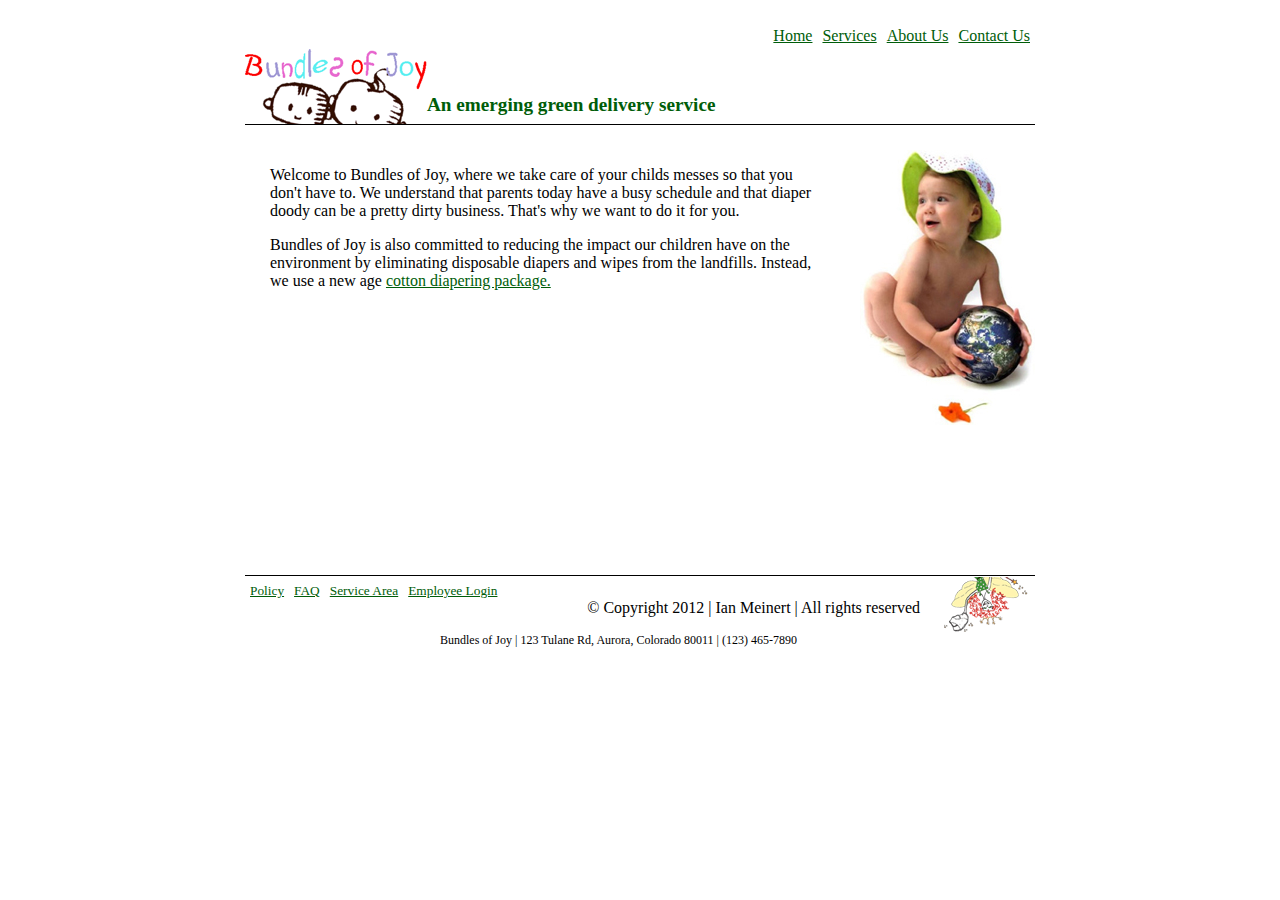
<file: index.htm>
<!DOCTYPE HTML PUBLIC "-//W3C//DTD HTML 4.01 Transitional//EN" "http://www.w3.org/TR/html4/loose.dtd">
<html><!-- InstanceBegin template="/Templates/publicSite.dwt" codeOutsideHTMLIsLocked="false" -->
<head>
    <meta http-equiv="Content-Type" content="text/html; charset=utf-8" />    
    <!-- Mimic use the highest mode available-->
    <meta http-equiv="X-UA-Compatible" content="IE=Emulate IE7" >
	<link href="styles/styles.css" rel="stylesheet" type="text/css">
<!-- InstanceBeginEditable name="head" -->
    <meta name="Keywords" content="" />
    <meta name="Description" content="" />

	<title>Bundles of Joy</title>
<!-- InstanceEndEditable -->
</head>

<body>
	<div id="header">
		<div id="nav">
			<ul>
                <li><a href="contact.htm">Contact Us</a></li>
                <li><a href="about.htm">About Us</a></li> 
				<li><a href="services.htm">Services</a></li>
				<li><a href="index.htm">Home</a></li>
			</ul>
		</div>
       	<a href="index.htm"><img src="images/logo.png" title="Bundles of Joy Logo" alt="Bundles of Joy logo" /></a>
        <p>An emerging green delivery service</p>

    </div>

    <div id="main">
    <!-- InstanceBeginEditable name="body" -->
    <div id="homeContent">
        <div>
            <p>Welcome to Bundles of Joy, where we take care of your childs messes so that you don't have to. We understand that parents today have a busy schedule and that diaper doody can be a pretty dirty business. That's why we want to do it for you.</p>
            <p>Bundles of Joy is also committed to reducing the impact our children have on the environment by eliminating disposable diapers and wipes from the landfills. Instead, we use a new age <a href="services.htm">cotton diapering package.</a></p>
        </div>
        <div>
            <img src="images/baby.jpg" alt="picture of a baby holding the world" width="175" height="275" />
        </div>
    </div>
    <!-- InstanceEndEditable -->
    </div>
    <div id="footer">
        <div id="nav">
            <ul>
                    <li><a href="policy.htm">Policy</a></li>
                    <li><a href="faq.htm">FAQ</a></li>
                    <li><a href="servicearea.htm">Service Area</a></li>
                    <li><a href="internal/login.php">Employee Login</a></li>
            </ul>
        </div>
        <div id="fairy">
        	<img src="images/fairy.png" title="Diaper Fairy" alt="Diaper fairy" />
        </div>
        <div id="copy">
    		<p>&copy; Copyright 2012 | Ian Meinert | All rights reserved</p>
        </div>
        <div class="contact"><p>Bundles of Joy | 123 Tulane Rd, Aurora, Colorado 80011 | (123) 465-7890</p></div>        
    </div>
</body>
<!-- InstanceEnd --></html>
</file>
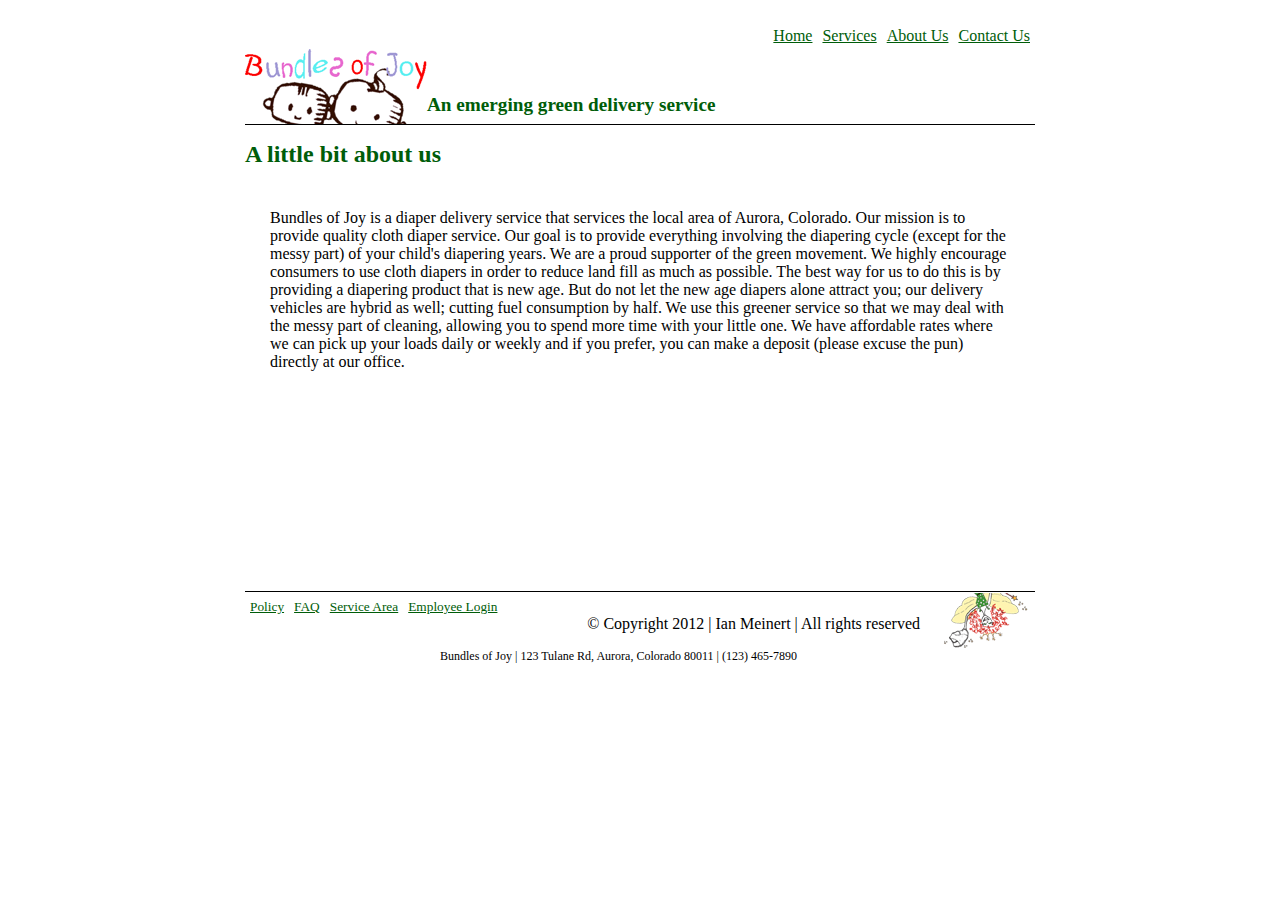
<file: about.htm>
<!DOCTYPE HTML PUBLIC "-//W3C//DTD HTML 4.01 Transitional//EN" "http://www.w3.org/TR/html4/loose.dtd">
<html><!-- InstanceBegin template="/Templates/publicSite.dwt" codeOutsideHTMLIsLocked="false" -->
<head>
    <meta http-equiv="Content-Type" content="text/html; charset=utf-8" />    
    <!-- Mimic use the highest mode available-->
    <meta http-equiv="X-UA-Compatible" content="IE=Emulate IE7" >
	<link href="styles/styles.css" rel="stylesheet" type="text/css">
<!-- InstanceBeginEditable name="head" -->
    <meta name="Keywords" content="" />
    <meta name="Description" content="" />

	<title>About Us</title>
<!-- InstanceEndEditable -->
</head>

<body>
	<div id="header">
		<div id="nav">
			<ul>
                <li><a href="contact.htm">Contact Us</a></li>
                <li><a href="about.htm">About Us</a></li> 
				<li><a href="services.htm">Services</a></li>
				<li><a href="index.htm">Home</a></li>
			</ul>
		</div>
       	<a href="index.htm"><img src="images/logo.png" title="Bundles of Joy Logo" alt="Bundles of Joy logo" /></a>
        <p>An emerging green delivery service</p>

    </div>

    <div id="main">
    <!-- InstanceBeginEditable name="body" -->
    <h1>A little bit about us</h1>
	<p>Bundles of Joy is a diaper delivery service that services the local area of Aurora, Colorado. Our mission is to provide quality cloth diaper service. Our goal is to provide everything involving the diapering cycle (except for the messy part) of your child's diapering years. We are a proud supporter of the green movement. We highly encourage consumers to use cloth diapers in order to reduce land fill as much as possible. The best way for us to do this is by providing a diapering product that is new age. But do not let the new age diapers alone attract you; our delivery vehicles are hybrid as well; cutting fuel consumption by half. We use this greener service so that we may deal with the messy part of cleaning, allowing you to spend more time with your little one. We have affordable rates where we can pick up your loads daily or weekly and if you prefer, you can make a deposit (please excuse the pun) directly at our office.</p>
	<!-- InstanceEndEditable -->
    </div>
    <div id="footer">
        <div id="nav">
            <ul>
                    <li><a href="policy.htm">Policy</a></li>
                    <li><a href="faq.htm">FAQ</a></li>
                    <li><a href="servicearea.htm">Service Area</a></li>
                    <li><a href="internal/login.php">Employee Login</a></li>
            </ul>
        </div>
        <div id="fairy">
        	<img src="images/fairy.png" title="Diaper Fairy" alt="Diaper fairy" />
        </div>
        <div id="copy">
    		<p>&copy; Copyright 2012 | Ian Meinert | All rights reserved</p>
        </div>
        <div class="contact"><p>Bundles of Joy | 123 Tulane Rd, Aurora, Colorado 80011 | (123) 465-7890</p></div>        
    </div>
</body>
<!-- InstanceEnd --></html>
</file>
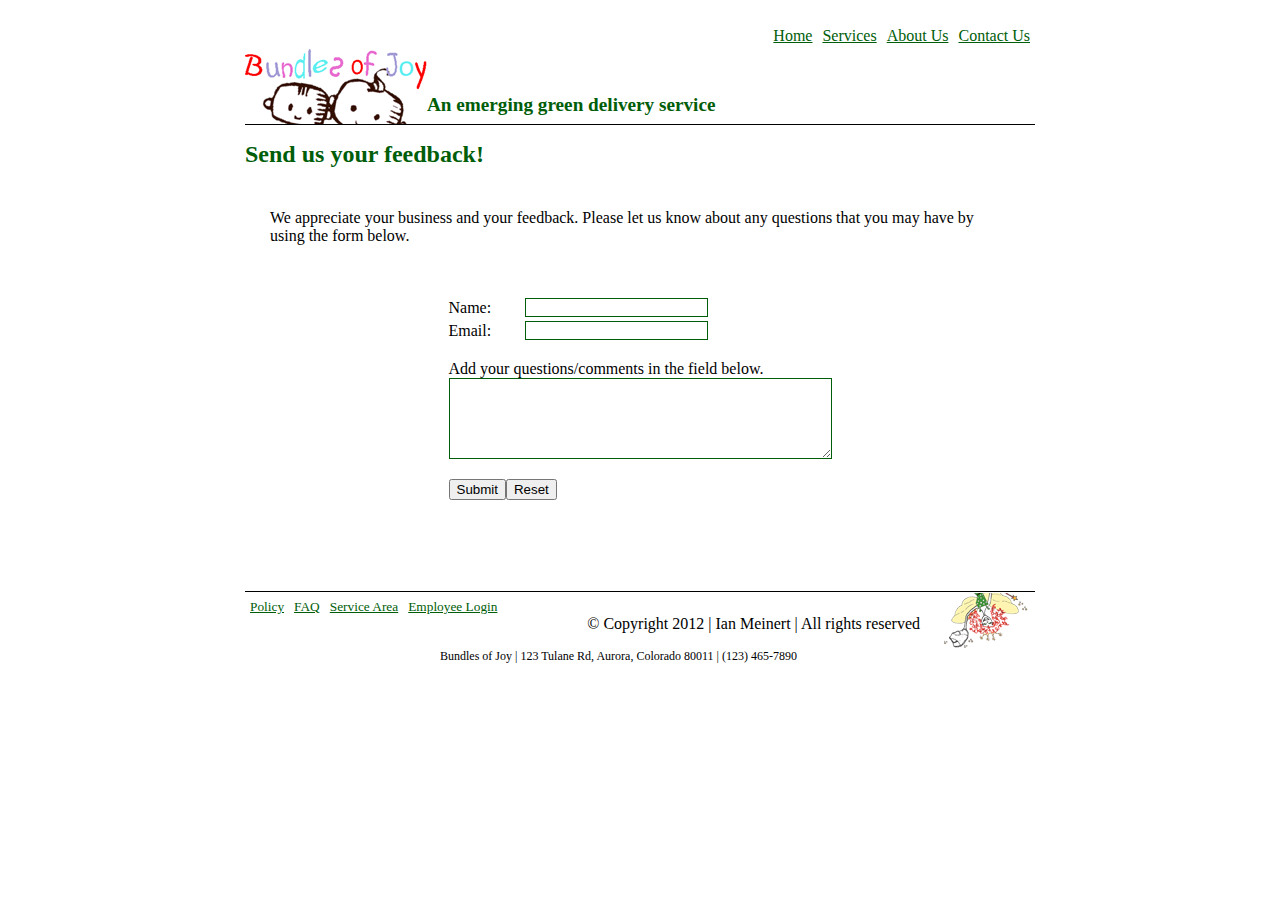
<file: contact.htm>
<!DOCTYPE HTML PUBLIC "-//W3C//DTD HTML 4.01 Transitional//EN" "http://www.w3.org/TR/html4/loose.dtd">
<html><!-- InstanceBegin template="/Templates/publicSite.dwt" codeOutsideHTMLIsLocked="false" -->
<head>
    <meta http-equiv="Content-Type" content="text/html; charset=utf-8" />    
    <!-- Mimic use the highest mode available-->
    <meta http-equiv="X-UA-Compatible" content="IE=Emulate IE7" >
	<link href="styles/styles.css" rel="stylesheet" type="text/css">
<!-- InstanceBeginEditable name="head" -->
    <meta name="Keywords" content="" />
    <meta name="Description" content="" />

	<script src="scripts/SpryValidationTextField.js" type="text/javascript"></script>
    <script src="scripts/SpryValidationTextarea.js" type="text/javascript"></script>
    <link href="styles/SpryValidationTextField.css" rel="stylesheet" type="text/css">
    <link href="styles/SpryValidationTextarea.css" rel="stylesheet" type="text/css">
    
    <title>Contact Us</title>
<!-- InstanceEndEditable -->
</head>

<body>
	<div id="header">
		<div id="nav">
			<ul>
                <li><a href="contact.htm">Contact Us</a></li>
                <li><a href="about.htm">About Us</a></li> 
				<li><a href="services.htm">Services</a></li>
				<li><a href="index.htm">Home</a></li>
			</ul>
		</div>
       	<a href="index.htm"><img src="images/logo.png" title="Bundles of Joy Logo" alt="Bundles of Joy logo" /></a>
        <p>An emerging green delivery service</p>

    </div>

    <div id="main">
    <!-- InstanceBeginEditable name="body" -->
    <div id="contact">
    	<h1>Send us your feedback!</h1>
		<p>We appreciate your business and your feedback. Please let us know about any questions that you may have by using the form below.</p>
        <form action="mailto:ian.meinert@smail.rasmussen.edu" method="post" name="contactForm">
            <table>
                <tr>
                    <td>Name:</td>
                    <td>
                      <span id="sprytextfield1">
                            <input name="name" type="text" size="20" maxlength="20"><br />
                            <span class="textfieldRequiredMsg">Please include your name.</span>
                        </span>
                    </td>
                </tr>
                <tr>
                    <td>Email:</td>
                  	<td>
                      <span id="sprytextfield2">
                            <input name="email" type="text" size="20" maxlength="50"><br />
                            <span class="textfieldRequiredMsg">A valid email address is required.</span>
                        </span>
                    </td>
                </tr>
                <tr>
					<td colspan="2">
                    	<p>Add your questions/comments in the field below.<br />
						<span id="sprytextarea1">
                            <span class="textareaRequiredMsg">Did you forget to add your question/comment?</span>
                            <textarea name="comments" cols="45" rows="5"></textarea>
                        </span></p>
                  	</td>
                    
                </tr>
                <tr>
                	<td colspan="2">
                    <input name="Submit" type="submit"><input name="Reset" type="reset">
                    </td>
            
          </table>
        </form>
    </div>
	<script type="text/javascript">
		var sprytextfield1 = new Spry.Widget.ValidationTextField("sprytextfield1");
		var sprytextfield2 = new Spry.Widget.ValidationTextField("sprytextfield2");
		var sprytextarea1 = new Spry.Widget.ValidationTextarea("sprytextarea1");
    </script>
    <!-- InstanceEndEditable -->
    </div>
    <div id="footer">
        <div id="nav">
            <ul>
                    <li><a href="policy.htm">Policy</a></li>
                    <li><a href="faq.htm">FAQ</a></li>
                    <li><a href="servicearea.htm">Service Area</a></li>
                    <li><a href="internal/login.php">Employee Login</a></li>
            </ul>
        </div>
        <div id="fairy">
        	<img src="images/fairy.png" title="Diaper Fairy" alt="Diaper fairy" />
        </div>
        <div id="copy">
    		<p>&copy; Copyright 2012 | Ian Meinert | All rights reserved</p>
        </div>
        <div class="contact"><p>Bundles of Joy | 123 Tulane Rd, Aurora, Colorado 80011 | (123) 465-7890</p></div>        
    </div>
</body>
<!-- InstanceEnd --></html>
</file>
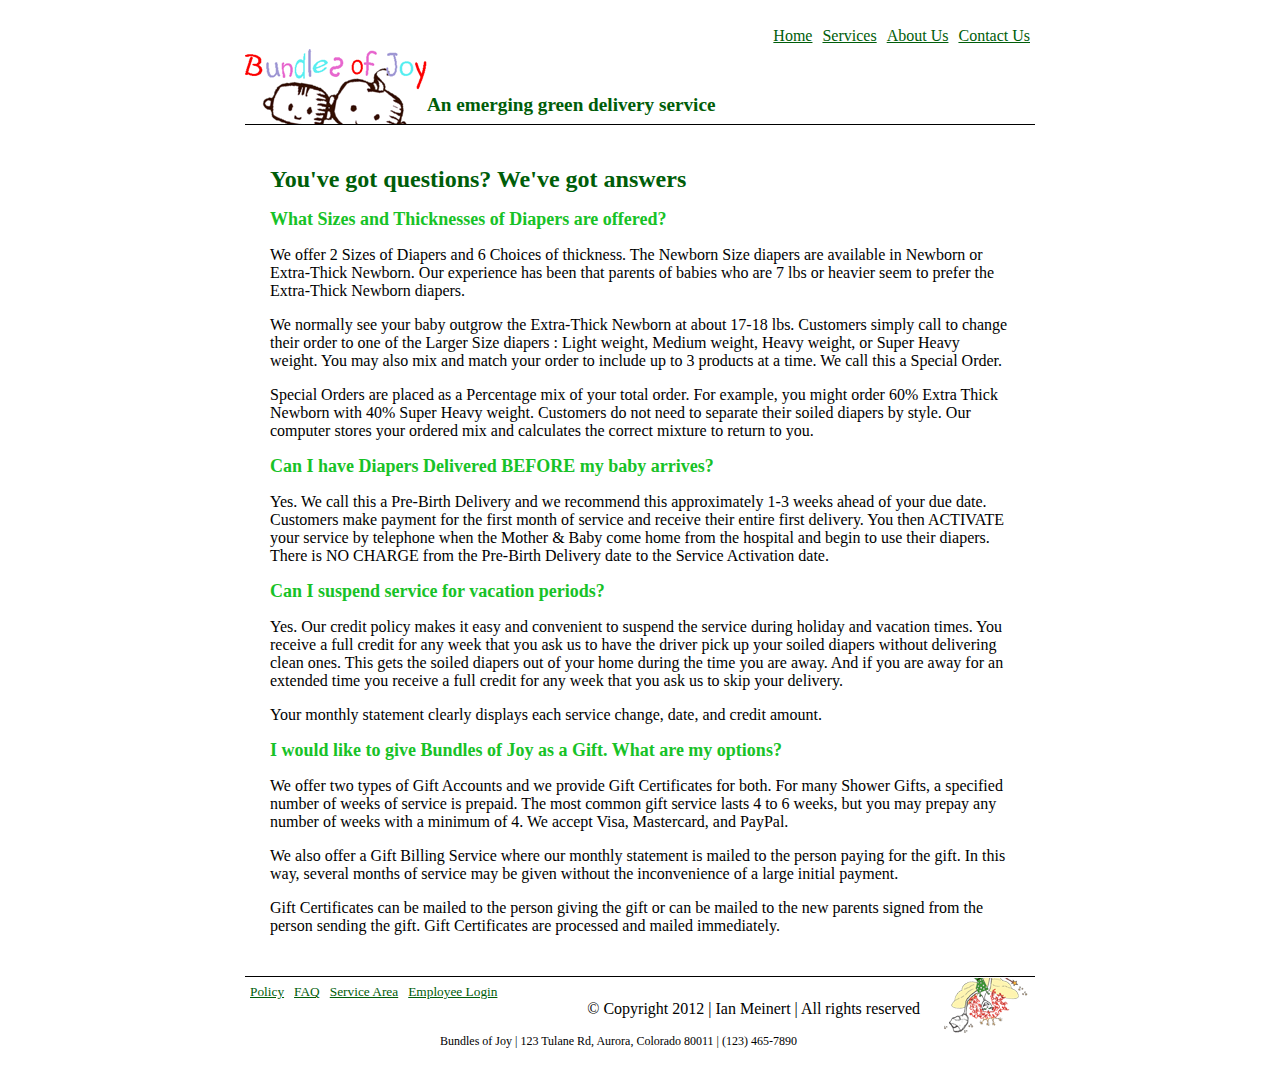
<file: faq.htm>
<!DOCTYPE HTML PUBLIC "-//W3C//DTD HTML 4.01 Transitional//EN" "http://www.w3.org/TR/html4/loose.dtd">
<html><!-- InstanceBegin template="/Templates/publicSite.dwt" codeOutsideHTMLIsLocked="false" -->
<head>
    <meta http-equiv="Content-Type" content="text/html; charset=utf-8" />    
    <!-- Mimic use the highest mode available-->
    <meta http-equiv="X-UA-Compatible" content="IE=Emulate IE7" >
	<link href="styles/styles.css" rel="stylesheet" type="text/css">
<!-- InstanceBeginEditable name="head" -->
    <meta name="Keywords" content="" />
    <meta name="Description" content="" />

	<title>Frequently Asked Questions</title>
<!-- InstanceEndEditable -->
</head>

<body>
	<div id="header">
		<div id="nav">
			<ul>
                <li><a href="contact.htm">Contact Us</a></li>
                <li><a href="about.htm">About Us</a></li> 
				<li><a href="services.htm">Services</a></li>
				<li><a href="index.htm">Home</a></li>
			</ul>
		</div>
       	<a href="index.htm"><img src="images/logo.png" title="Bundles of Joy Logo" alt="Bundles of Joy logo" /></a>
        <p>An emerging green delivery service</p>

    </div>

    <div id="main">
    <!-- InstanceBeginEditable name="body" -->
    <div id="faq">
        <h1>You've got questions? We've got answers</h1>
        <h2>What Sizes and Thicknesses of Diapers are offered?</h2>

		<p>We offer 2 Sizes of Diapers and 6 Choices of thickness. The Newborn Size diapers are available in Newborn or Extra-Thick Newborn. Our experience has been that parents of babies who are 7 lbs or heavier seem to prefer the Extra-Thick Newborn diapers.</p>
		<p>We normally see your baby outgrow the Extra-Thick Newborn at about 17-18 lbs. Customers simply call to change their order to one of the Larger Size diapers : Light weight, Medium weight, Heavy weight, or Super Heavy weight. You may also mix and match your order to include up to 3 products at a time. We call this a Special Order.</p>
		<p>Special Orders are placed as a Percentage mix of your total order. For example, you might order 60% Extra Thick Newborn with 40% Super Heavy weight. Customers do not need to separate their soiled diapers by style. Our computer stores your ordered mix and calculates the correct mixture to return to you.</p>


		<h2>Can I have Diapers Delivered BEFORE my baby arrives?</h2>

		<p>Yes. We call this a Pre-Birth Delivery and we recommend this approximately 1-3 weeks ahead of your due date. Customers make payment for the first month of service and receive their entire first delivery. You then ACTIVATE your service by telephone when the Mother & Baby come home from the hospital and begin to use their diapers. There is NO CHARGE from the Pre-Birth Delivery date to the Service Activation date.</p>

 
		<h2>Can I suspend service for vacation periods?</h2>

		<p>Yes. Our credit policy makes it easy and convenient to suspend the service during holiday and vacation times. You receive a full credit for any week that you ask us to have the driver pick up your soiled diapers without delivering clean ones. This gets the soiled diapers out of your home during the time you are away.  And if you are away for an extended time you receive a full credit for any week that you ask us to skip your delivery.</p>
		<p>Your monthly statement clearly displays each service change, date, and credit amount.</p>


		<h2>I would like to give Bundles of Joy as a Gift. What are my options?</h2>

		<p>We offer two types of Gift Accounts and we provide Gift Certificates for both.  For many Shower Gifts, a specified number of weeks of service is prepaid. The most common gift service lasts 4 to 6 weeks, but you may prepay any number of weeks with a minimum of 4. We accept Visa, Mastercard, and PayPal.</p>
		<p>We also offer a Gift Billing Service where our monthly statement is mailed to the person paying for the gift. In this way, several months of service may be given without the inconvenience of a large initial payment.</p>
		<p>Gift Certificates can be mailed to the person giving the gift or can be mailed to the new parents signed from the person sending the gift. Gift Certificates are processed and mailed immediately.</p>

</div>
	<!-- InstanceEndEditable -->
    </div>
    <div id="footer">
        <div id="nav">
            <ul>
                    <li><a href="policy.htm">Policy</a></li>
                    <li><a href="faq.htm">FAQ</a></li>
                    <li><a href="servicearea.htm">Service Area</a></li>
                    <li><a href="internal/login.php">Employee Login</a></li>
            </ul>
        </div>
        <div id="fairy">
        	<img src="images/fairy.png" title="Diaper Fairy" alt="Diaper fairy" />
        </div>
        <div id="copy">
    		<p>&copy; Copyright 2012 | Ian Meinert | All rights reserved</p>
        </div>
        <div class="contact"><p>Bundles of Joy | 123 Tulane Rd, Aurora, Colorado 80011 | (123) 465-7890</p></div>        
    </div>
</body>
<!-- InstanceEnd --></html>
</file>
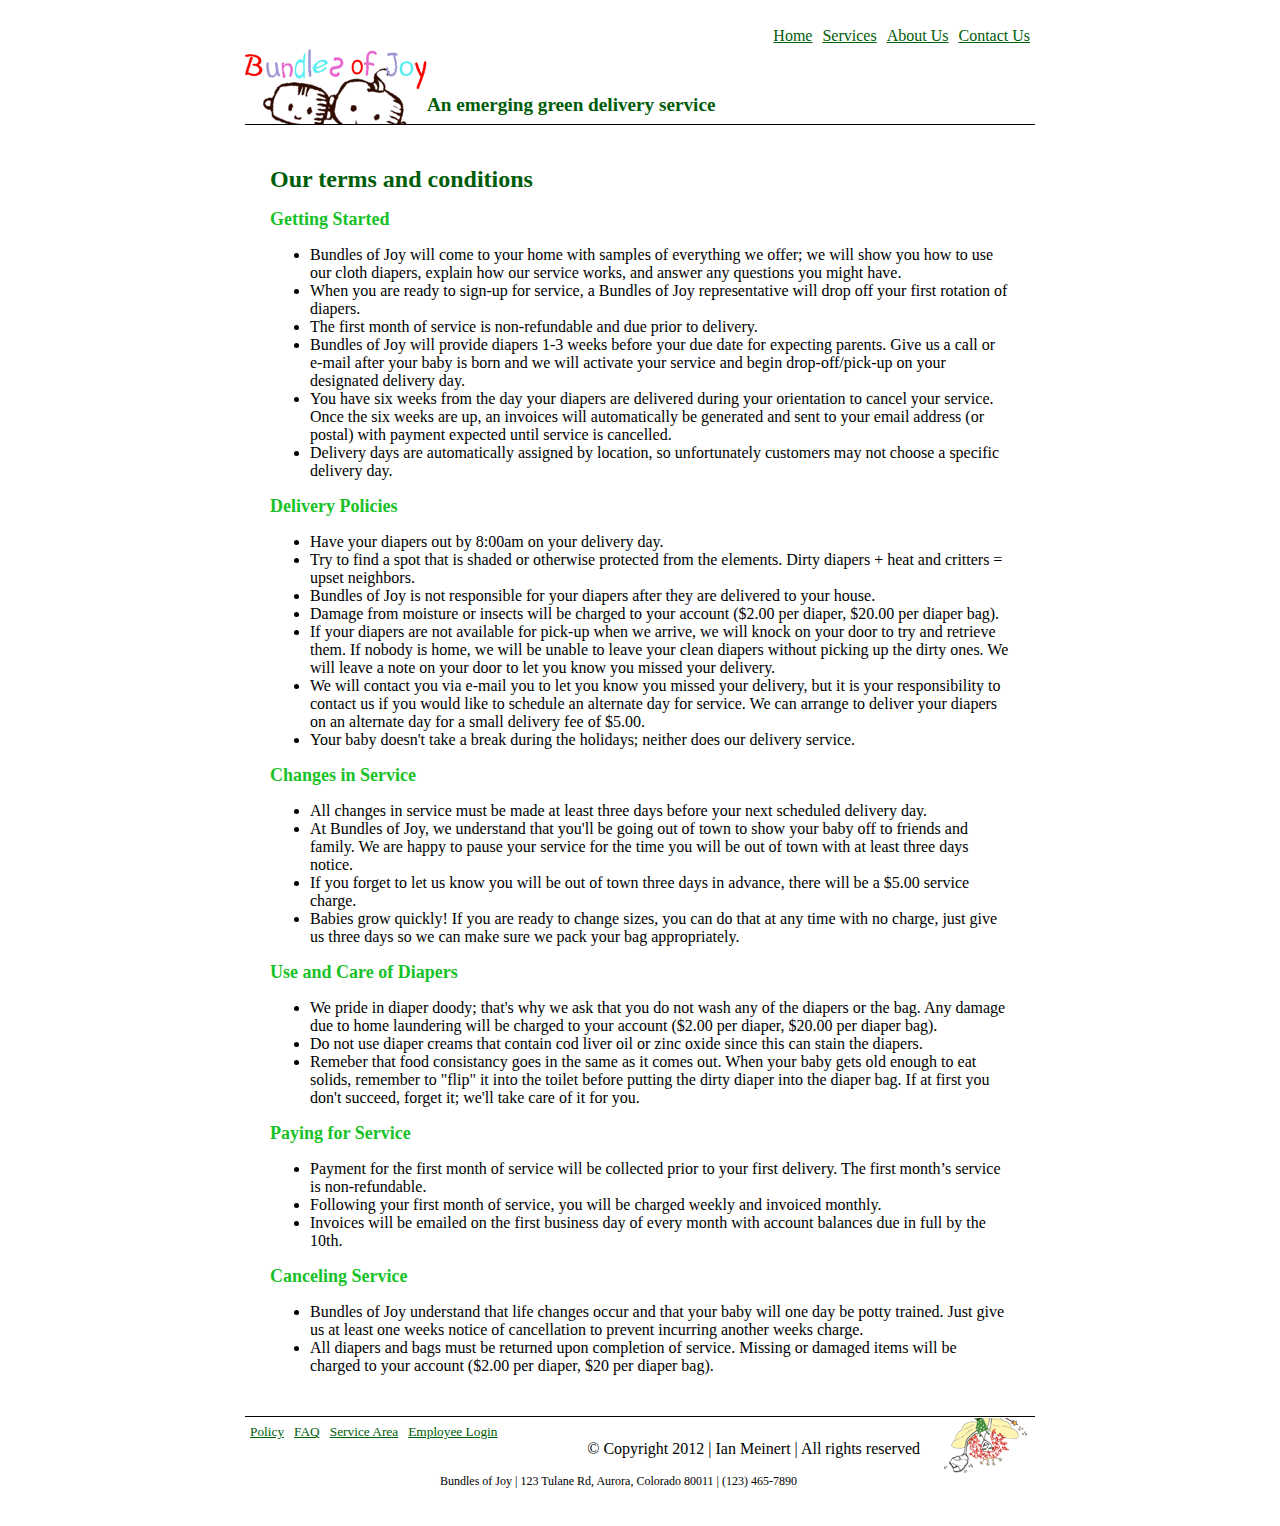
<file: policy.htm>
<!DOCTYPE HTML PUBLIC "-//W3C//DTD HTML 4.01 Transitional//EN" "http://www.w3.org/TR/html4/loose.dtd">
<html><!-- InstanceBegin template="/Templates/publicSite.dwt" codeOutsideHTMLIsLocked="false" -->
<head>
    <meta http-equiv="Content-Type" content="text/html; charset=utf-8" />    
    <!-- Mimic use the highest mode available-->
    <meta http-equiv="X-UA-Compatible" content="IE=Emulate IE7" >
	<link href="styles/styles.css" rel="stylesheet" type="text/css">
<!-- InstanceBeginEditable name="head" -->
    <meta name="Keywords" content="" />
    <meta name="Description" content="" />

	<title>Our Policy</title>
<!-- InstanceEndEditable -->
</head>

<body>
	<div id="header">
		<div id="nav">
			<ul>
                <li><a href="contact.htm">Contact Us</a></li>
                <li><a href="about.htm">About Us</a></li> 
				<li><a href="services.htm">Services</a></li>
				<li><a href="index.htm">Home</a></li>
			</ul>
		</div>
       	<a href="index.htm"><img src="images/logo.png" title="Bundles of Joy Logo" alt="Bundles of Joy logo" /></a>
        <p>An emerging green delivery service</p>

    </div>

    <div id="main">
    <!-- InstanceBeginEditable name="body" -->
    <div id="policy">
	<h1>Our terms and conditions</h1>
	
    <h2>Getting Started</h2>
    <ul>
        <li>Bundles of Joy will come to your home with samples of everything we offer; we will show you how to use our cloth diapers, explain how our service works, and answer any questions you might have.</li>
        <li>When you are ready to sign-up for service, a Bundles of Joy representative will drop off your first rotation of diapers.</li>
        <li>The first month of service is non-refundable and due prior to delivery.</li>
        <li>Bundles of Joy will provide diapers 1-3 weeks before your due date for expecting parents.  Give us a call or e-mail after your baby is born and we will activate your service and begin drop-off/pick-up on your designated delivery day.</li>
        <li>You have six weeks from the day your diapers are delivered during your orientation to cancel your service.  Once the six weeks are up, an invoices will automatically be generated and sent to your email address (or postal) with payment expected until service is cancelled.</li>
        <li>Delivery days are automatically assigned by location, so unfortunately customers may not choose a specific delivery day.</li>
	</ul> 
    
	<h2>Delivery Policies</h2>
    <ul>
        <li>Have your diapers out by 8:00am on your delivery day.</li>
        <li>Try to find a spot that is shaded or otherwise protected from the elements. Dirty diapers + heat and critters = upset neighbors.</li>
        <li>Bundles of Joy is not responsible for your diapers after they are delivered to your house. </li>
        <li>Damage from moisture or insects will be charged to your account ($2.00 per diaper, $20.00 per diaper bag).</li>
        <li>If your diapers are not available for pick-up when we arrive, we will knock on your door to try and retrieve them.  If nobody is home, we will be unable to leave your clean diapers without picking up the dirty ones.   We will leave a note on your door to let you know you missed your delivery.</li>
        <li>We will contact you via e-mail you to let you know you missed your delivery, but it is your responsibility to contact us if you would like to schedule an alternate day for service.  We can arrange to deliver your diapers on an alternate day for a small delivery fee of $5.00.</li>
        <li>Your baby doesn't take a break during the holidays; neither does our delivery service.</li>
    </ul>
 
	<h2>Changes in Service</h2>
    <ul>
        <li>All changes in service must be made at least three days before your next scheduled delivery day.</li>
        <li>At Bundles of Joy, we understand that you'll be going out of town to show your baby off to friends and family. We are happy to pause your service for the time you will be out of town with at least three days notice.</li>
        <li>If you forget to let us know you will be out of town three days in advance, there will be a $5.00 service charge.</li>
        <li>Babies grow quickly!  If you are ready to change sizes, you can do that at any time with no charge, just give us three days so we can make sure we pack your bag appropriately.</li>
    </ul>
 
	<h2>Use and Care of Diapers</h2>
    <ul>
        <li>We pride in diaper doody; that's why we ask that you do not wash any of the diapers or the bag.  Any damage due to home laundering will be charged to your account ($2.00 per diaper, $20.00 per diaper bag).</li>
        <li>Do not use diaper creams that contain cod liver oil or zinc oxide since this can stain the diapers.</li>
        <li>Remeber that food consistancy goes in the same as it comes out. When your baby gets old enough to eat solids, remember to "flip" it into the toilet before putting the dirty diaper into the diaper bag. If at first you don't succeed, forget it; we'll take care of it for you.</li>
    </ul>
 
	<h2>Paying for Service</h2>
    <ul>
        <li>Payment for the first month of service will be collected prior to your first delivery. The first month’s service is non-refundable.</li>
        <li>Following your first month of service, you will be charged weekly and invoiced monthly.</li>
        <li>Invoices will be emailed on the first business day of every month with account balances due in full by the 10th.</li>
    </ul>
 
	<h2>Canceling Service</h2>
    <ul>
    	<li>Bundles of Joy understand that life changes occur and that your baby will one day be potty trained. Just give us at least one weeks notice of cancellation to prevent incurring another weeks charge.</li>
    	<li>All diapers and bags must be returned upon completion of service.  Missing or damaged items will be charged to your account ($2.00 per diaper, $20 per diaper bag).</li>
    </ul>
    </div>
	<!-- InstanceEndEditable -->
    </div>
    <div id="footer">
        <div id="nav">
            <ul>
                    <li><a href="policy.htm">Policy</a></li>
                    <li><a href="faq.htm">FAQ</a></li>
                    <li><a href="servicearea.htm">Service Area</a></li>
                    <li><a href="internal/login.php">Employee Login</a></li>
            </ul>
        </div>
        <div id="fairy">
        	<img src="images/fairy.png" title="Diaper Fairy" alt="Diaper fairy" />
        </div>
        <div id="copy">
    		<p>&copy; Copyright 2012 | Ian Meinert | All rights reserved</p>
        </div>
        <div class="contact"><p>Bundles of Joy | 123 Tulane Rd, Aurora, Colorado 80011 | (123) 465-7890</p></div>        
    </div>
</body>
<!-- InstanceEnd --></html>
</file>
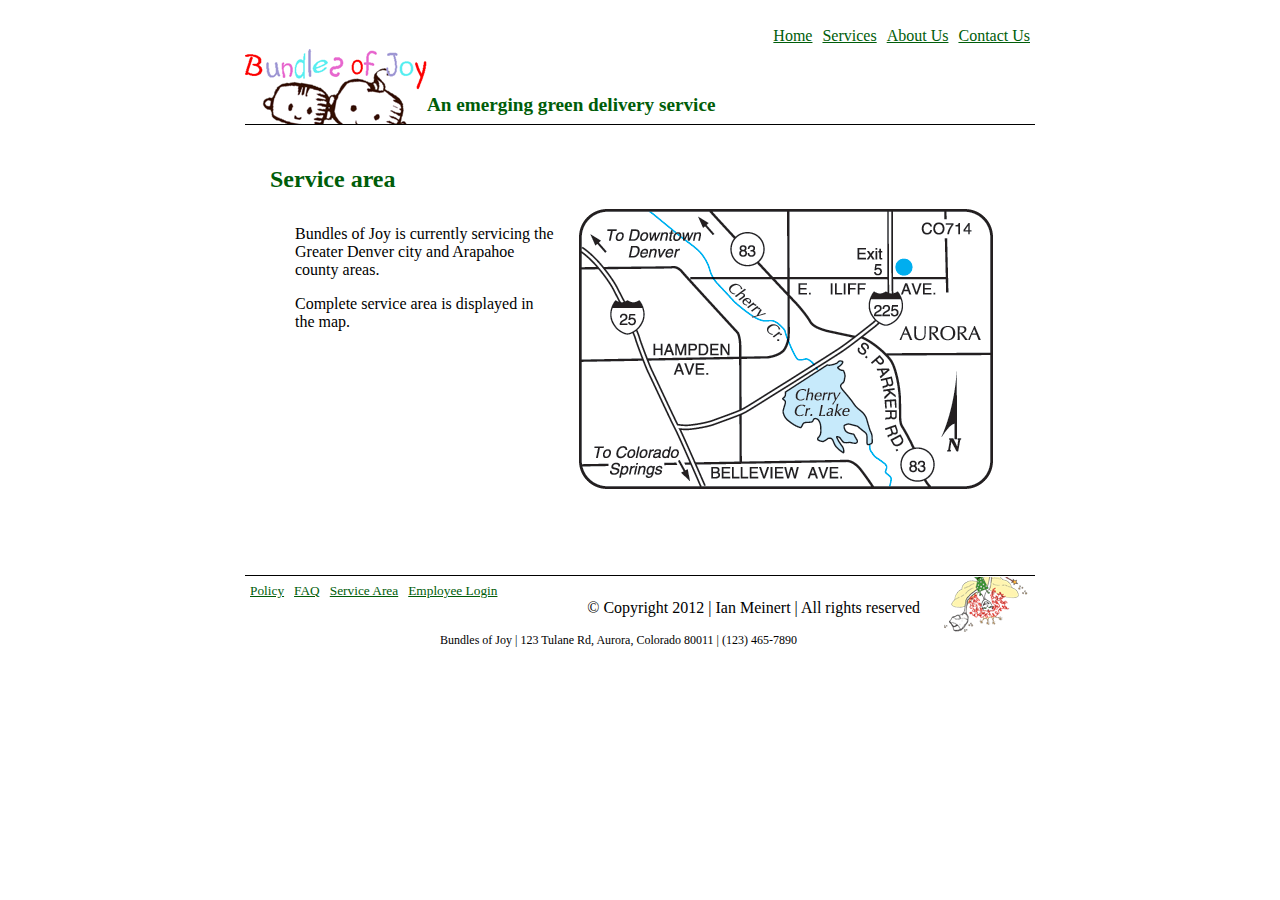
<file: servicearea.htm>
<!DOCTYPE HTML PUBLIC "-//W3C//DTD HTML 4.01 Transitional//EN" "http://www.w3.org/TR/html4/loose.dtd">
<html><!-- InstanceBegin template="/Templates/publicSite.dwt" codeOutsideHTMLIsLocked="false" -->
<head>
    <meta http-equiv="Content-Type" content="text/html; charset=utf-8" />    
    <!-- Mimic use the highest mode available-->
    <meta http-equiv="X-UA-Compatible" content="IE=Emulate IE7" >
	<link href="styles/styles.css" rel="stylesheet" type="text/css">
<!-- InstanceBeginEditable name="head" -->
    <meta name="Keywords" content="" />
    <meta name="Description" content="" />

	<title>Service Area</title>
<!-- InstanceEndEditable -->
</head>

<body>
	<div id="header">
		<div id="nav">
			<ul>
                <li><a href="contact.htm">Contact Us</a></li>
                <li><a href="about.htm">About Us</a></li> 
				<li><a href="services.htm">Services</a></li>
				<li><a href="index.htm">Home</a></li>
			</ul>
		</div>
       	<a href="index.htm"><img src="images/logo.png" title="Bundles of Joy Logo" alt="Bundles of Joy logo" /></a>
        <p>An emerging green delivery service</p>

    </div>

    <div id="main">
    <!-- InstanceBeginEditable name="body" -->
        <div id="serviceArea">
        <h1>Service area</h1>
        <div>
            <p>Bundles of Joy is currently servicing the Greater Denver city and Arapahoe county areas.</p>
            <p>Complete service area is displayed in the map.</p>
        </div>
        <div>
            <img src="images/map.gif" alt="map displaying service area" width="414" height="280" />
        </div>
    </div>
	<!-- InstanceEndEditable -->
    </div>
    <div id="footer">
        <div id="nav">
            <ul>
                    <li><a href="policy.htm">Policy</a></li>
                    <li><a href="faq.htm">FAQ</a></li>
                    <li><a href="servicearea.htm">Service Area</a></li>
                    <li><a href="internal/login.php">Employee Login</a></li>
            </ul>
        </div>
        <div id="fairy">
        	<img src="images/fairy.png" title="Diaper Fairy" alt="Diaper fairy" />
        </div>
        <div id="copy">
    		<p>&copy; Copyright 2012 | Ian Meinert | All rights reserved</p>
        </div>
        <div class="contact"><p>Bundles of Joy | 123 Tulane Rd, Aurora, Colorado 80011 | (123) 465-7890</p></div>        
    </div>
</body>
<!-- InstanceEnd --></html>
</file>
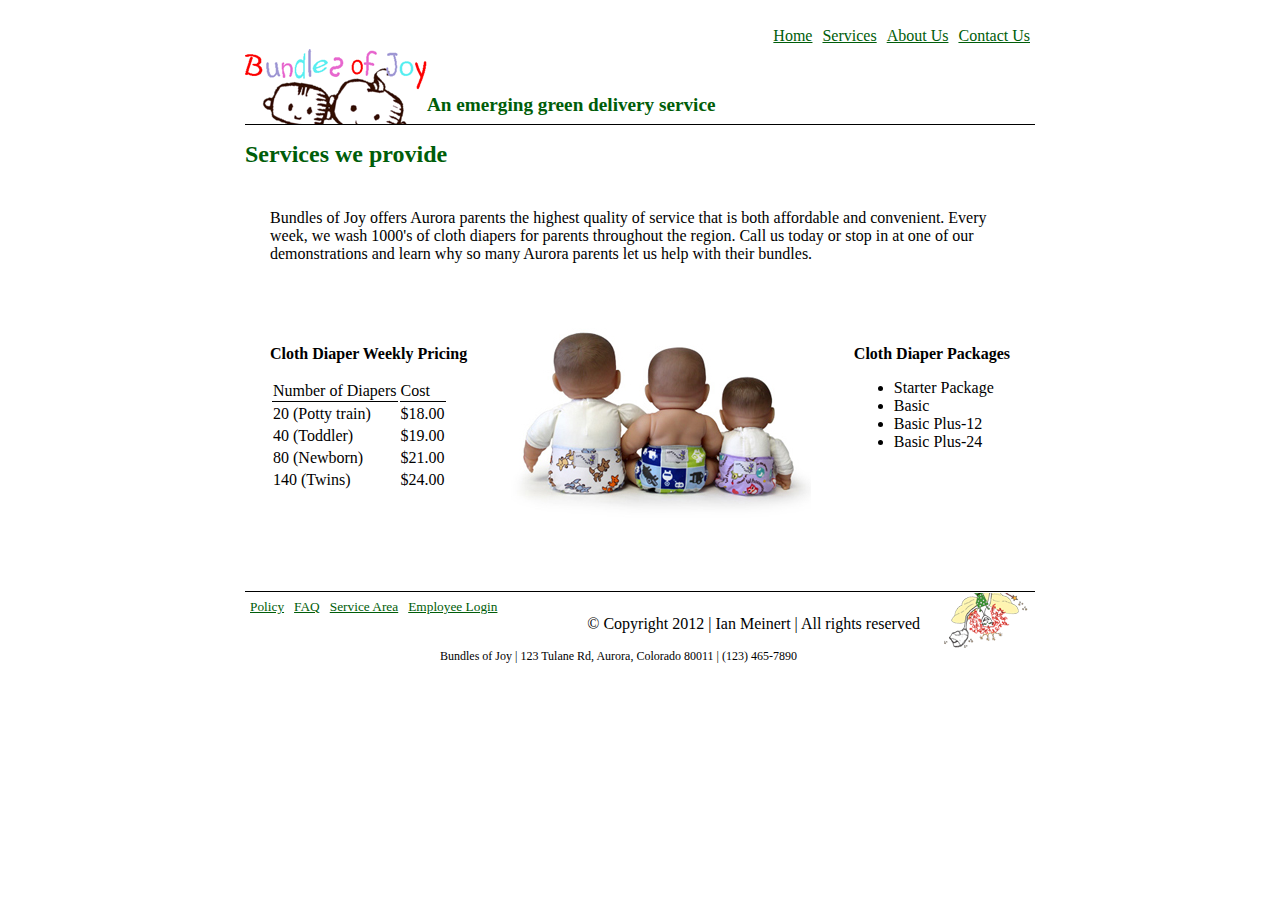
<file: services.htm>
<!DOCTYPE HTML PUBLIC "-//W3C//DTD HTML 4.01 Transitional//EN" "http://www.w3.org/TR/html4/loose.dtd">
<html><!-- InstanceBegin template="/Templates/publicSite.dwt" codeOutsideHTMLIsLocked="false" -->
<head>
    <meta http-equiv="Content-Type" content="text/html; charset=utf-8" />    
    <!-- Mimic use the highest mode available-->
    <meta http-equiv="X-UA-Compatible" content="IE=Emulate IE7" >
	<link href="styles/styles.css" rel="stylesheet" type="text/css">
<!-- InstanceBeginEditable name="head" -->
    <meta name="Keywords" content="" />
    <meta name="Description" content="" />

    <title>Our Services</title>
<!-- InstanceEndEditable -->
</head>

<body>
	<div id="header">
		<div id="nav">
			<ul>
                <li><a href="contact.htm">Contact Us</a></li>
                <li><a href="about.htm">About Us</a></li> 
				<li><a href="services.htm">Services</a></li>
				<li><a href="index.htm">Home</a></li>
			</ul>
		</div>
       	<a href="index.htm"><img src="images/logo.png" title="Bundles of Joy Logo" alt="Bundles of Joy logo" /></a>
        <p>An emerging green delivery service</p>

    </div>

    <div id="main">
    <!-- InstanceBeginEditable name="body" -->
    <div id="services">
    	<h1>Services we provide</h1>
        <p>Bundles of Joy offers Aurora parents the highest quality of service that is both affordable and convenient. Every week, we wash 1000's of cloth diapers for parents throughout the region. Call us today or stop in at one of our demonstrations and learn why so many Aurora parents let us help with their bundles.</p>
        <div id="pricing">
        	<p>Cloth Diaper Weekly Pricing</p>

            <table>
                <tr>
                    <td>Number of Diapers</td>
                    <td>Cost</td>
                </tr>
                <tr>
                    <td>20 (Potty train)</td>
                    <td>$18.00</td>
                </tr>
                <tr>
                    <td>40 (Toddler)</td>
                    <td>$19.00</td>
                </tr>
                <tr>
                    <td>80 (Newborn)</td>
                    <td>$21.00</td>
                </tr>
                <tr>
                    <td>140 (Twins)</td>
                    <td>$24.00</td>
                </tr>
            </table>
        </div>
        <div id="packages">
        	<p>Cloth Diaper Packages</p>
            <ul>
            	<li>Starter Package</li>
            	<li>Basic</li>
            	<li>Basic Plus-12</li>
            	<li>Basic Plus-24</li>
            </ul>
        </div>
        <img src="images/dolls.jpg" />
    </div>
    
	<!-- InstanceEndEditable -->
    </div>
    <div id="footer">
        <div id="nav">
            <ul>
                    <li><a href="policy.htm">Policy</a></li>
                    <li><a href="faq.htm">FAQ</a></li>
                    <li><a href="servicearea.htm">Service Area</a></li>
                    <li><a href="internal/login.php">Employee Login</a></li>
            </ul>
        </div>
        <div id="fairy">
        	<img src="images/fairy.png" title="Diaper Fairy" alt="Diaper fairy" />
        </div>
        <div id="copy">
    		<p>&copy; Copyright 2012 | Ian Meinert | All rights reserved</p>
        </div>
        <div class="contact"><p>Bundles of Joy | 123 Tulane Rd, Aurora, Colorado 80011 | (123) 465-7890</p></div>        
    </div>
</body>
<!-- InstanceEnd --></html>
</file>
<file: styles/styles.css>
/* CSS Document */
html{
	background-color:white;	
}
body{
	width:790px;
 	margin: 25px auto;
	background-color:#fff;
	font-family: "Myriad Web Pro", Georgia, "Times New Roman", Times, serif;
}

p {
	font:Verdana, Geneva, sans-serif. 10pt, black;
	text-align: left;
}

a img{
	border:none;
}

a{
	color:#005d09;
}

a:hover{
	color:#17c227;
}

h1 {
	font-size:24px;
	color:#005d09;
}

h2 {
	font-size:18px;
	color:#17c227;
}

#header {
	height:99px;
	border-bottom: 1px solid #000;
}

#header img {
	float:left;
}

#header p {
	margin-top:45px;
	color:#005d09;
	font-weight:bold;
	font-size:larger;
}

#header #nav {
	height:24px;
}

#header #nav ul {
	float:right;
	width:100%;
	padding:0;
	margin:0;
	list-style-type:none;
}
#header #nav a {
	float:Right;
	padding:2px 5px;
}
#header #nav li {
	display:inline;
}

#main {
	min-height:450px;	
}

#main p,
#faq,
#policy {
	padding:25px;	
}
#footer {
	height:50px;
	border-top: 1px solid #000;
}

#footer #copy {
	float:right;
	width:500px;
	margin-top:-23px;
}

#footer #copy p {
	padding-left:45px;
	padding-top:5px;
	float:right;
}

#footer #fairy img {
	float:right;
	margin-top:-24px;
}

#footer #nav {
	padding-top:5px;
}

#footer #nav ul {
	float:left;
	width:100%;
	padding:0;
	margin:0;
	list-style-type:none;
}

#footer #nav a {
	float:left;
	padding:2px 5px;
}

#footer #nav li {
	display:inline;
	font-size:smaller;
}

#homeContent {
	padding-top:25px;	
}

#homeContent div:first-of-type
{
	width:70%;
	padding:0 25px;
	float:left;
}

#homeContent div:last-of-type {
	float:right;
}

#serviceArea {
	padding:25px;
}

#serviceArea div:first-of-type
{
	width:35%;
	padding:0 25px;
	float:left;
}

#homeContent div:last-of-type {
	float:right;
}

#homeContent div:first-of-type p,
#faq p,
#serviceArea p
{
	padding:0;
}

#services>img {
	width:300px;
	height:216px;
	display: block;  
	margin: auto;
 }

#services #pricing {
	float:left;
	padding:25px;
}

#services #pricing p{
	padding:0;
	font-weight:bold;
}

#services #pricing table tbody tr:first-of-type td {
	border-bottom:1px solid #000;
}

#services #packages {
	float:right;
	padding:25px;
}

#services #packages p{
	padding:0;
	font-weight:bold;
}

#contact form table {
	margin-top:25px;
	width:250px;
	margin-left: auto;   
	margin-right: auto;
}

#contact form p {
	padding:0;	
}

input[type="text"],
textarea
{
	border: 1px solid #005d09;
}

.contact {
	display:block;
	clear:both;
	width:400px;
	margin-left:auto;
	margin-right:auto;
	padding-bottom:25px;
	font-size:12px;	
	text-align:center;
	z-index:2;
}
</file>
<file: styles/SpryValidationTextField.css>
@charset "UTF-8";

/* SpryValidationTextField.css - version 0.4 - Spry Pre-Release 1.6.1 */

/* Copyright (c) 2006. Adobe Systems Incorporated. All rights reserved. */


/* These are the classes applied on the error messages
 * which prevent them from being displayed by default.
 */ 
.textfieldRequiredMsg, 
.textfieldInvalidFormatMsg, 
.textfieldMinValueMsg,
.textfieldMaxValueMsg,
.textfieldMinCharsMsg,
.textfieldMaxCharsMsg,
.textfieldValidMsg {
	display: none;
}

/* These selectors change the way messages look when the widget is in one of the error states.
 * These classes set a default red border and color for the error text.
 * The state class (e.g. .textfieldRequiredState) is applied on the top-level container for the widget,
 * and this way only the specific error message can be shown by setting the display property to "inline".
 */
.textfieldRequiredState .textfieldRequiredMsg, 
.textfieldInvalidFormatState .textfieldInvalidFormatMsg, 
.textfieldMinValueState .textfieldMinValueMsg,
.textfieldMaxValueState .textfieldMaxValueMsg,
.textfieldMinCharsState .textfieldMinCharsMsg,
.textfieldMaxCharsState .textfieldMaxCharsMsg
{
	display: inline;
	color: #CC3333;
	border: 1px solid #CC3333;
}



/* The next three group selectors control the way the core element (INPUT) looks like when the widget is in one of the states: * focus, required / invalid / minValue / maxValue / minChars / maxChars , valid 
 * There are two selectors for each state, to cover the two main usecases for the widget:
 * - the widget id is placed on the top level container for the INPUT
 * - the widget id is placed on the INPUT element itself (there are no error messages)
 */
 
 /* When the widget is in the valid state the INPUT has a green background applied on it. */
.textfieldValidState input, input.textfieldValidState {
	background-color: #B8F5B1;
}

/* When the widget is in an invalid state the INPUT has a red background applied on it. */
input.textfieldRequiredState, .textfieldRequiredState input, 
input.textfieldInvalidFormatState, .textfieldInvalidFormatState input, 
input.textfieldMinValueState, .textfieldMinValueState input, 
input.textfieldMaxValueState, .textfieldMaxValueState input, 
input.textfieldMinCharsState, .textfieldMinCharsState input, 
input.textfieldMaxCharsState, .textfieldMaxCharsState input {
	background-color: #FF9F9F;
}

/* When the widget has received focus, the INPUT has a yellow background applied on it. */
.textfieldFocusState input, input.textfieldFocusState {
	background-color: #FFFFCC;
}

/* This class applies only for a short period of time and changes the way the text in the textbox looks like.
 * It applies only when the widget has character masking enabled and the user tries to type in an invalid character.
 */
.textfieldFlashText input, input.textfieldFlashText {
	color: red !important;
}

/* When the widget has the hint message on, the hint text can be styled differently than the user typed text. */
.textfieldHintState input, input.textfieldHintState {
	/*color: red !important;*/
}
</file>
<file: styles/SpryValidationTextarea.css>
@charset "UTF-8";

/* SpryFormValidation.css - version 0.5 - Spry Pre-Release 1.6.1 */

/* Copyright (c) 2006. Adobe Systems Incorporated. All rights reserved. */



/* These are the classes applied on the error messages
 * which prevent them from being displayed by default.
 */ 
.textareaRequiredMsg,
.textareaMinCharsMsg,
.textareaMaxCharsMsg,
.textareaValidMsg {
	display:none;
}

/* These selectors change the way messages look when the widget is in one of the error states.
 * These classes set a default red border and color for the error text.
 * The state class (e.g. .textareaRequiredState) is applied on the top-level container for the widget,
 * and this way only the specific error message can be shown by setting the display property to "inline".
 */
.textareaRequiredState .textareaRequiredMsg,
.textareaMinCharsState .textareaMinCharsMsg,
.textareaMaxCharsState .textareaMaxCharsMsg
{
	display: block;
	color: #CC3333;
	font-size:x-small;
}
</file>
